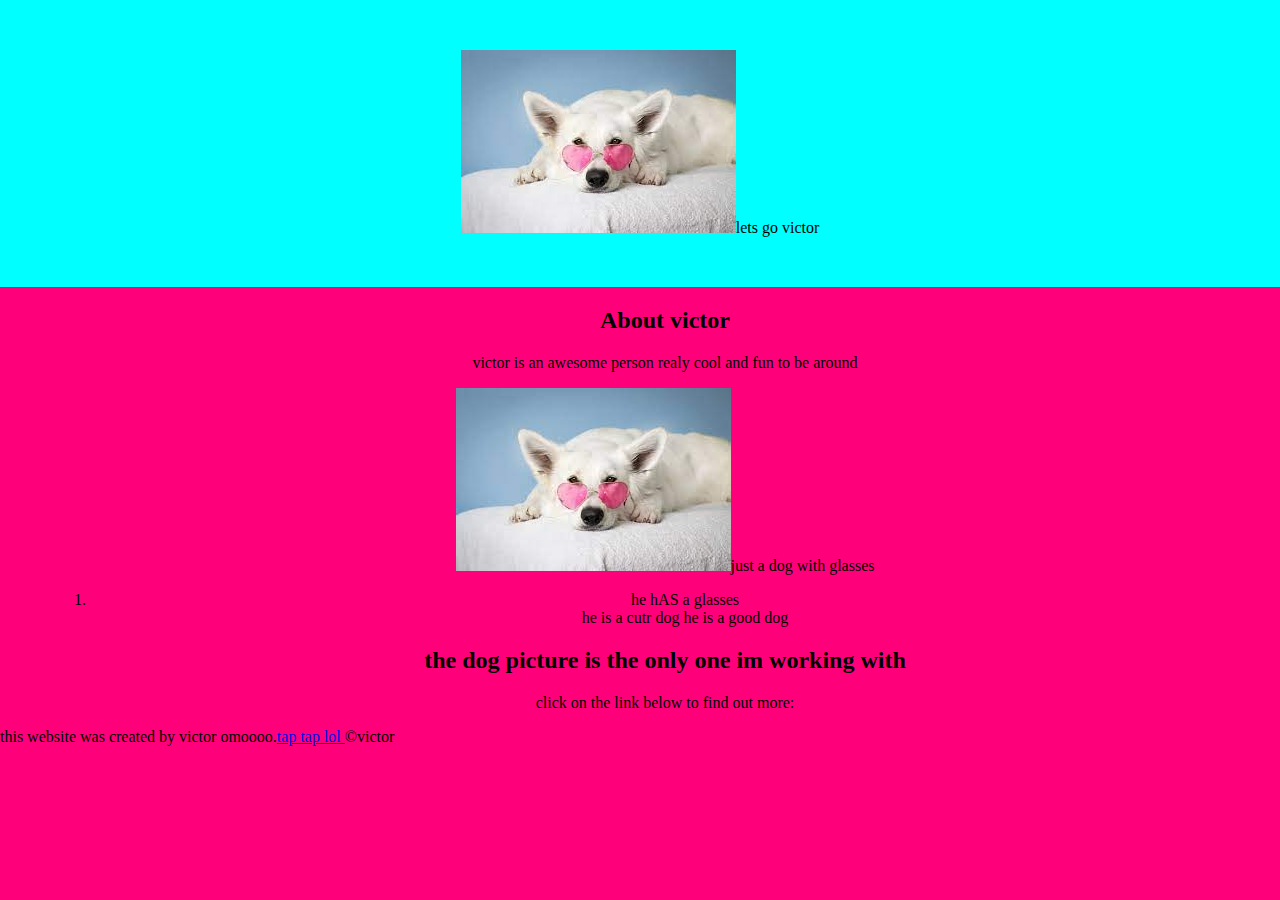
<file: index.html>
<!DOCTYPE html>
<html>
    <head>
        <link href="index.css" rel="stylesheet" type="text/css"
        <title><h</header></title>
    </head>
    <BODY>
        <!--header element-->
        <header>
            <img src="image.jpg"
            <h1>lets go victor </h1>
        </header>
        <main>
            <h2>About victor</h2>
            <p>victor is an awesome person realy cool and fun to be around</p>
            <img src="image.jpg"
            <p>just a dog with glasses</p>
            <ol>
                <li>he hAS a glasses</li>
                <l2>he is a cutr dog</l2>
                <l3>he is a good dog</l3>
            </ol>
            <h2>the dog picture is the only one im working with</h2>
            <p>click on the link below to find out more:</p>
            <ul>
                <l1><a href="google.com"></a></l1>
            </ul>
        </main>

        <footer>
            <p>this website was created by victor omoooo.<a href="https://google.com">tap tap lol </a> &copy;victor</p>
        </footer>
    </BODY>
</html>
</file>
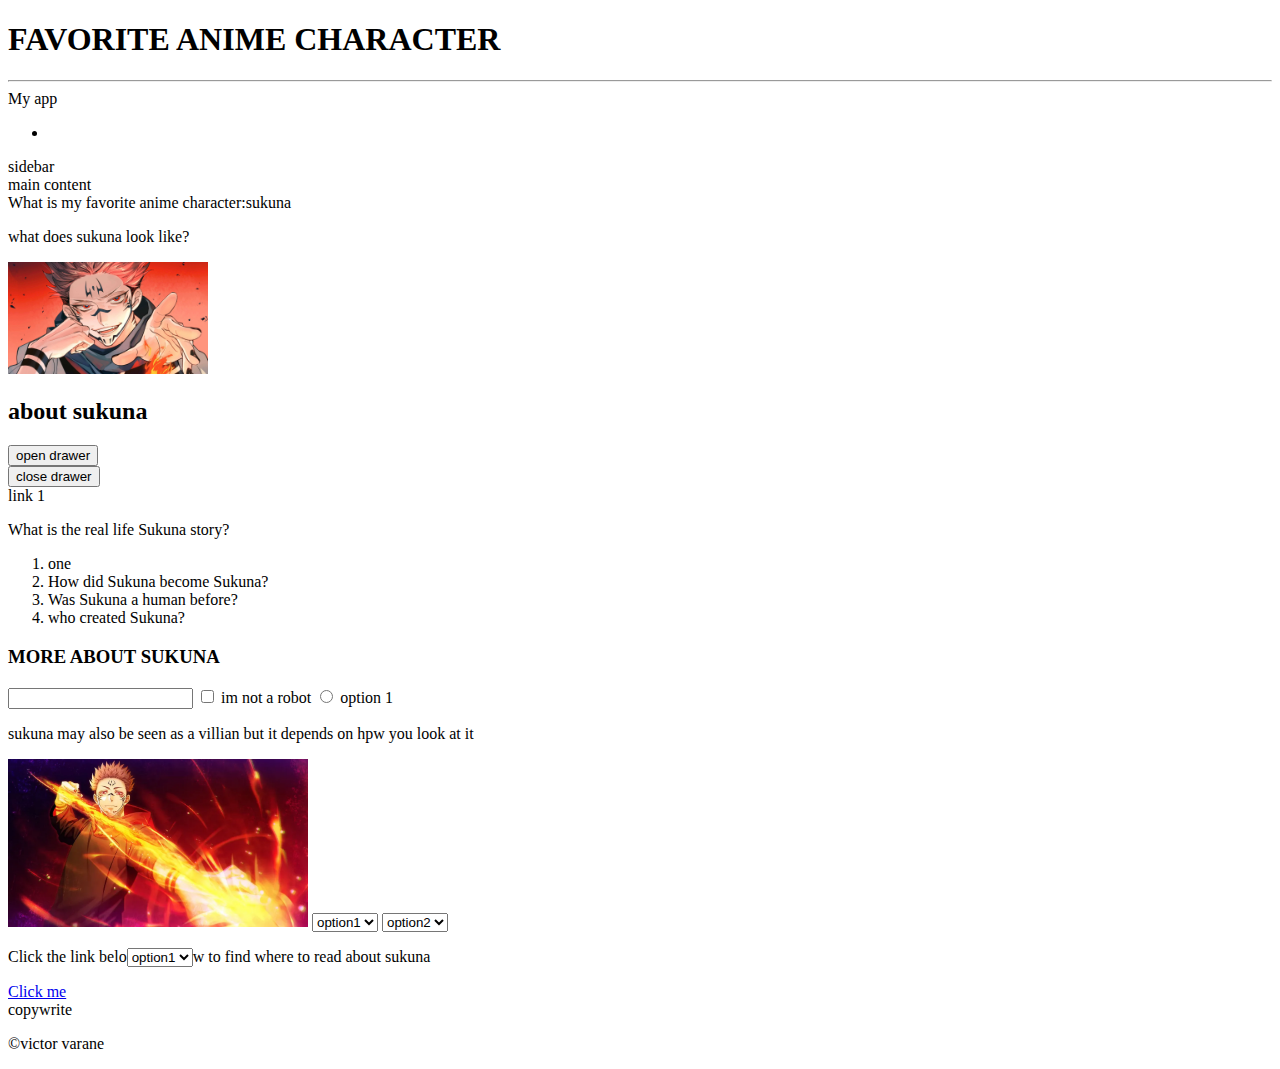
<file: anime.html>
<!DOCTYPE html>
<html>
    <head>
        <title><H1>FAVORITE ANIME CHARACTER</H1></title>
        <h1>FAVORITE ANIME CHARACTER</h1>
        <link href="anime.css" rel="stylesheet" type="text/css">
    <hr>
    <body>
        <div class="sidebar">
            <header>My app</header>
            <ul>
                <li><a href="#"><i class="fas fa qrcode"></i></a></li>
            </ul>
        </div>
        <div class="sidebar">sidebar</div>
        <div class="main content">main content</div>
        What is my favorite anime character:sukuna
        <p>what does sukuna look like?</p>
        <img src="sukuna (1).jpg "width=200px alt="" srcset="">
        <main>
            <h2>about sukuna</h2>
            <button id="open drawer button"> open drawer</button>
            <div class="drawer">
                <button id="close-drawer">close drawer</button>
            </div>
            <Sidebar>
                link 1
            </Sidebar>
            <p>What is the real life Sukuna story?</p>
            <ol>
                <li>one</li>
                <li>How did Sukuna become Sukuna?</li>
                <li> Was Sukuna a human before?</li>
                <li>who created Sukuna?</li>
            </ol>
            <h3>MORE ABOUT SUKUNA</h3>
            <input type="text">
            <label for="">
                <input type="checkbox" name="i agree" id="">
                im not a robot
            </label>
            <label>
                <input type="radio">
                option 1
            </label>
            <p>sukuna may also be seen as a villian but it depends on hpw you look at it</p>
            <img src="sukuna flame.jpg"width=300px alt="" srcset="">
            <select><option>option1</option></select>
            <select><option>option2</option></select>

            <p>Click the link belo<select><option>option1</option></select>w to find where to read about sukuna</p>
            <link rel="stylesheet" href="https://google.com">
            <a href="https://google.com"> Click me</a>

<div></div>        </main>
        <footer>copywrite  <P> &copy;victor varane</P>
        </footer>
    </body>


</html>
</file>
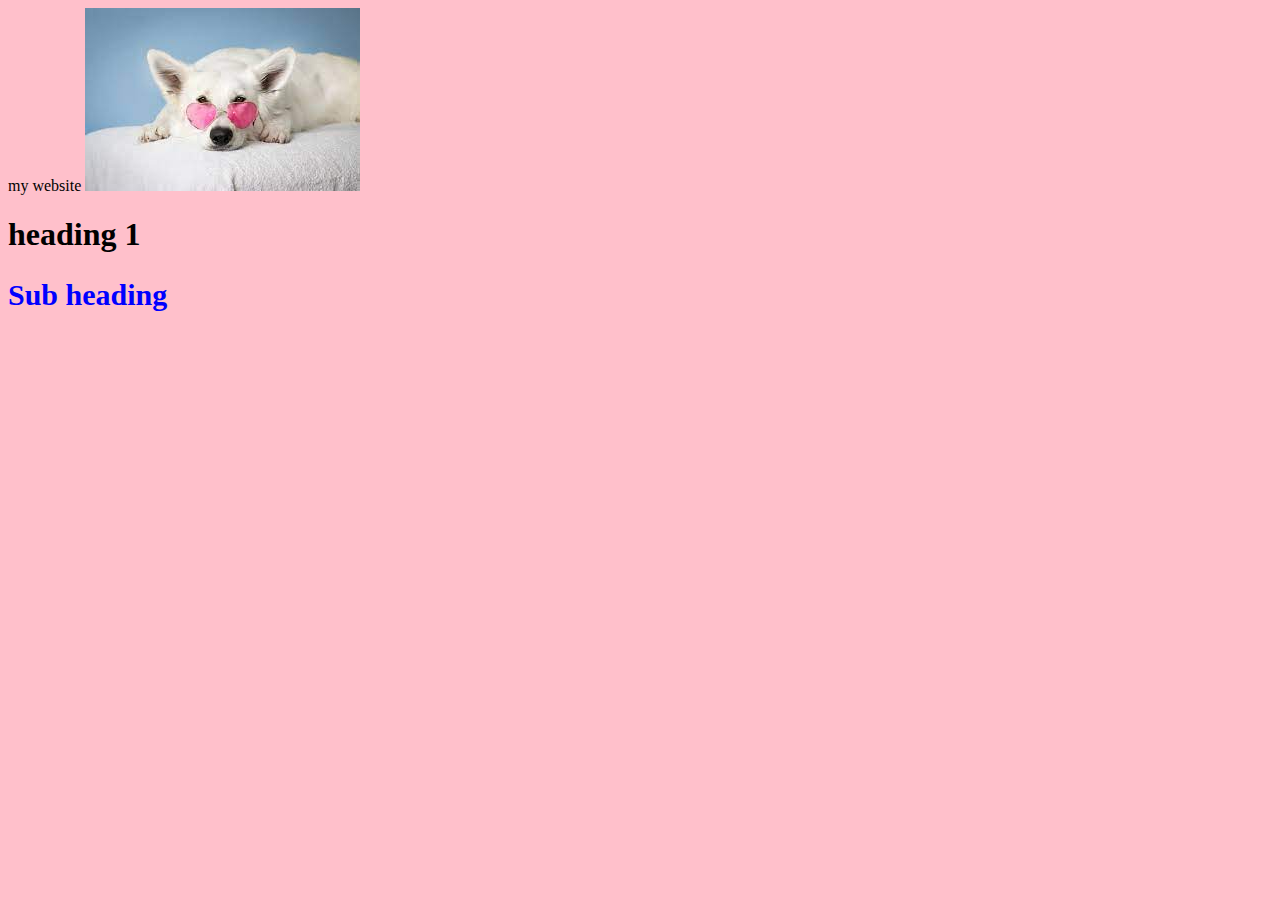
<file: Hero.html>
<!DOCTYPE html>
<html>
    <head>
        <title>my website</title>
        <link href="hero.css" rel="stylesheet" type="text/css"
    </head>
    <body>
        my website
        <img src="image.jpg" alt="" srcset="">
        <h1 class="uppercase">heading 1</h1>
        <h2>Sub heading</h2>
    </body>
</html>
</file>
<file: index.css>
body{
    background-color: rgb(255, 0, 123);
    margin: 0;
}
header{
    background-color: aqua;
    text-align: center;
    padding-top: 50px;
    padding-bottom: 50px;
}

header h1{
    color: white;
    font-family: Arial, Helvetica, sans-serif;
    font-size: 100px;
}
main{
    text-align: center;
    padding:  0 ;
    padding-left: 50px;
}
</file>
<file: anime.css>
.sidebar{
width: 300px;
}
.main content{
width: 600px;
}
</file>
<file: hero.css>
body{
    background-color: pink;
}
<style type="text/css">
h1{
    font: size 30px;
    color:double-button
}
h2{
    font-size: 30px;
    color: blue;
}
</style>
</file>
